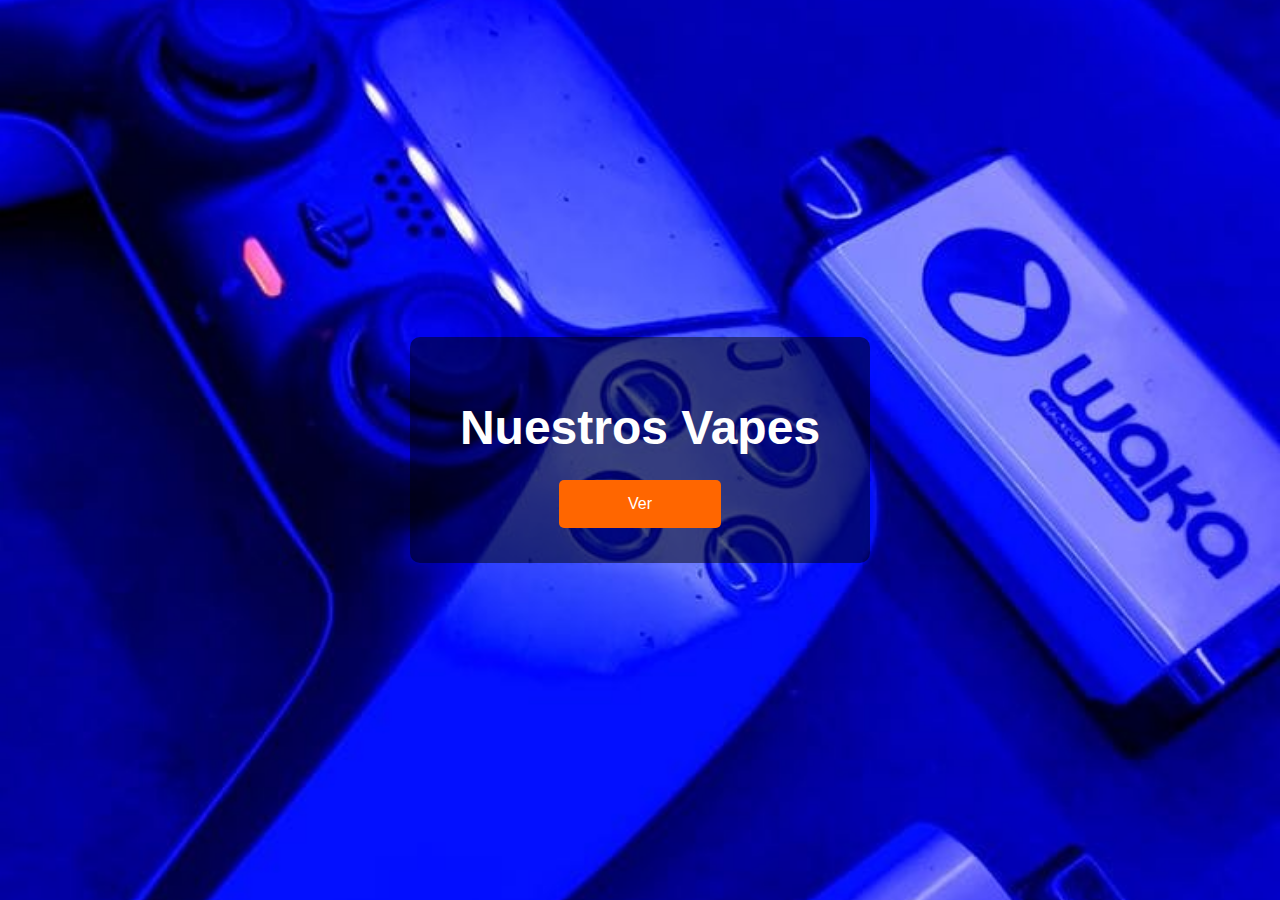
<file: index.html>
<!DOCTYPE html>
<html lang="es">
<head>
<meta charset="UTF-8">
 <meta name="viewport"
    content="width=device-width,
    initial-scale=1.0">
    <title>Nuestros Vapes</title>
    <!-- Conexión con CSS -->
    <link rel="stylesheet" 
    href="style.css">
</head>
    <body>
    <div class="container">
    <h1>Nuestros Vapes</h1>
    <button id="verBtn">Ver</button>
    </div>
   <!-- Conexión con JavaScript -->
    <script src="script.js"></script>
</body>
</html>
</file>
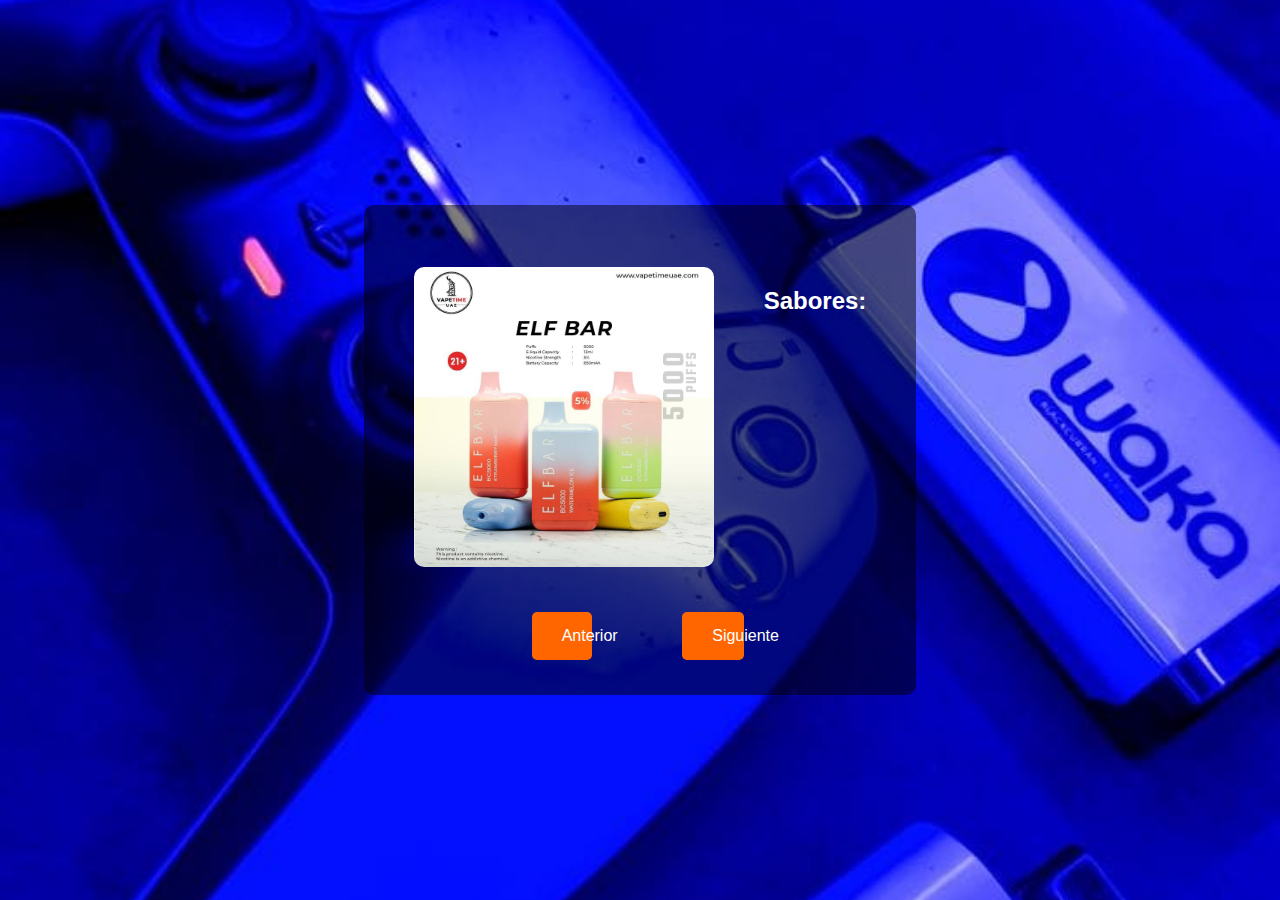
<file: elfbar.html>
<!DOCTYPE html>
<html lang="es">
<head>
    <meta charset="UTF-8">
    <meta name="viewport" content="width=device-width, initial-scale=1.0">
    <title>Packs Pod - Nuestros Vapes</title>
    <link rel="stylesheet" href="style.css">
</head>
<body>
    <div class="container">

        <!-- Nombre del modelo -->
        <h1 class="nombre-vape"></h1>
        
        <!-- Contenedor principal: imagen + sabores -->
        <div class="contenido-flex">
            <!-- Imagen del vape -->
            <img src="Imagen de WhatsApp 2025-09-04 a las 00.44.41_f75f6a9a.jpg" alt="Packs Pod" class="imagen-vape">

            <!-- Sabores -->
            <div class="sabores">
                <h2>Sabores:</h2>
                <ul>
                    <li></li>
                    <li></li>
                    <li></li>
                    <li></li>
                </ul>
            </div>
        </div>

        <!-- Botones -->
        <div class="botones">
            <a href="packspod.html"><button>Anterior</button></a>
            <a href="lostmaty.html"><button>Siguiente</button></a>
        </div>
    </div>
</body>
</html>
</file>
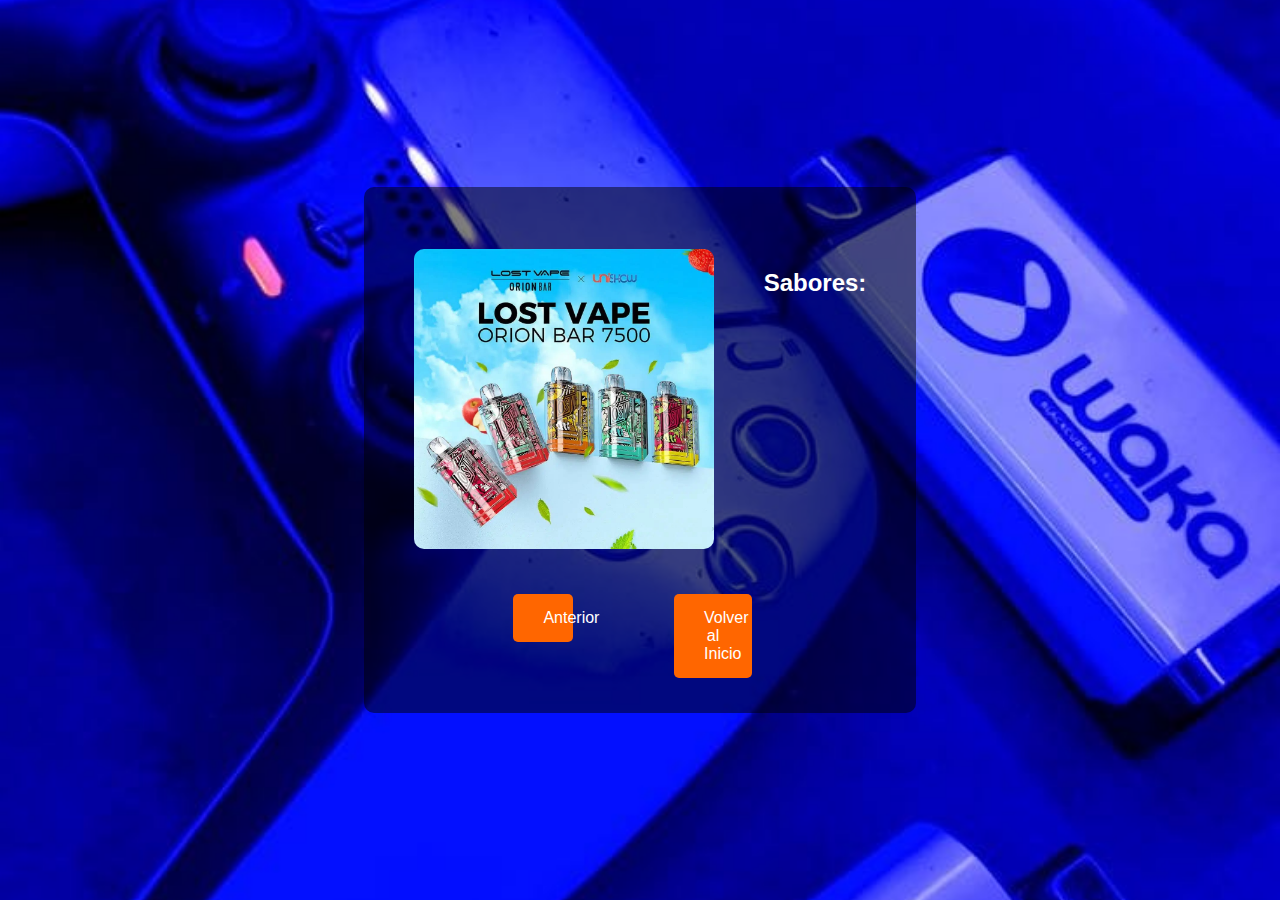
<file: lost vape.html>
<!DOCTYPE html>
<html lang="es">
<head>
    <meta charset="UTF-8">
    <meta name="viewport" content="width=device-width, initial-scale=1.0">
    <title>Packs Pod - Nuestros Vapes</title>
    <link rel="stylesheet" href="style.css">
</head>
<body>
    <div class="container">

        <!-- Nombre del modelo -->
        <h1 class="nombre-vape"></h1>
        
        <!-- Contenedor principal: imagen + sabores -->
        <div class="contenido-flex">
            <!-- Imagen del vape -->
            <img src="Imagen de WhatsApp 2025-09-04 a las 00.53.58_32c82089.jpg" alt="Packs Pod" class="imagen-vape">

            <!-- Sabores -->
            <div class="sabores">
                <h2>Sabores:</h2>
                <ul>
                    <li></li>
                    <li></li>
                    <li></li>
                    <li></li>
                </ul>
            </div>
        </div>

        <!-- Botones -->
        <div class="botones">
            <a href="lostmaty.html"><button>Anterior</button></a>
            <a href="index.html"><button>Volver al Inicio</button></a>
        </div>
    </div>
</body>
</html>
</file>
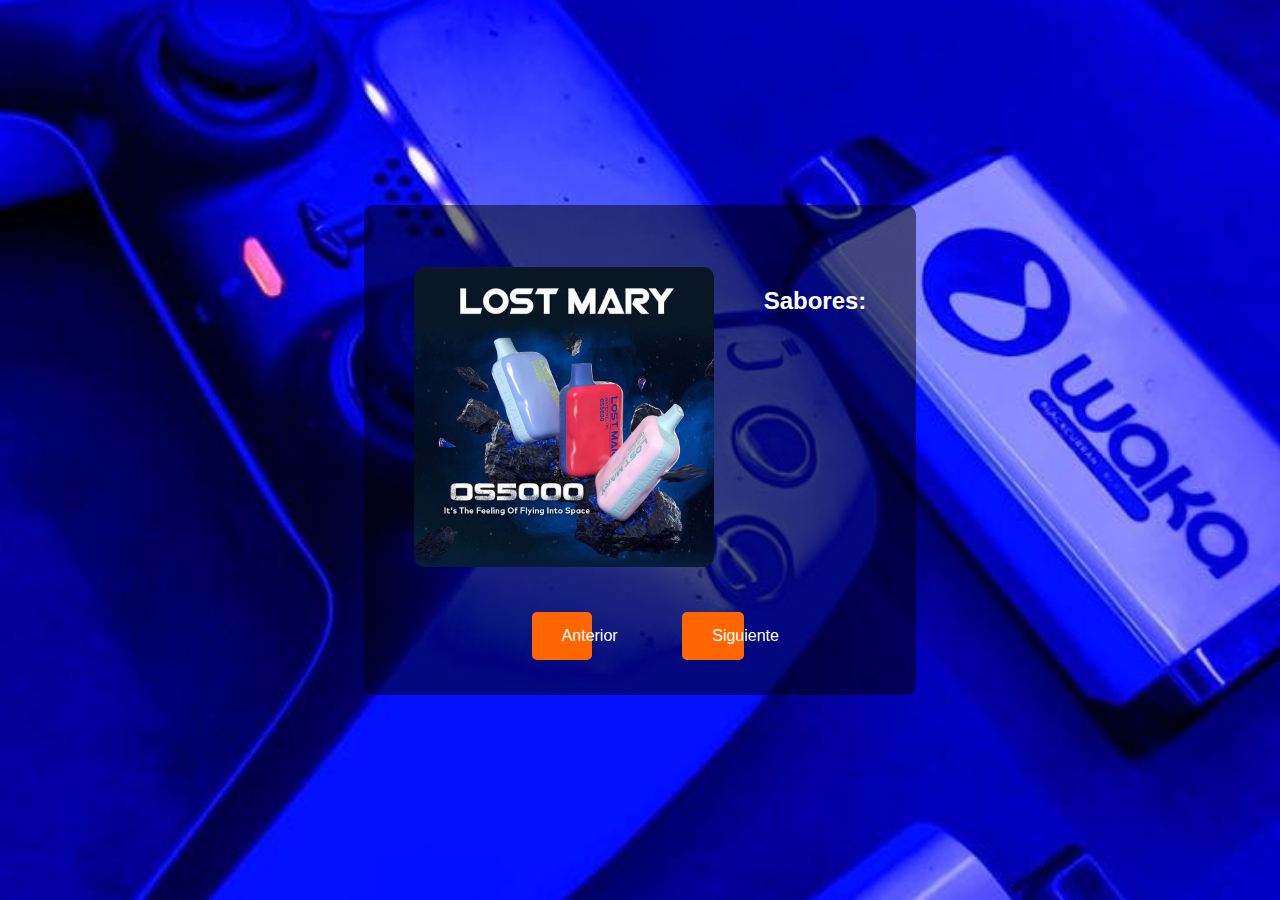
<file: lostmaty.html>
<!DOCTYPE html>
<html lang="es">
<head>
    <meta charset="UTF-8">
    <meta name="viewport" content="width=device-width, initial-scale=1.0">
    <title>Packs Pod - Nuestros Vapes</title>
    <link rel="stylesheet" href="style.css">
</head>
<body>
    <div class="container">

        <!-- Nombre del modelo -->
        <h1 class="nombre-vape"></h1>
        
        <!-- Contenedor principal: imagen + sabores -->
        <div class="contenido-flex">
            <!-- Imagen del vape -->
            <img src="Imagen de WhatsApp 2025-09-04 a las 00.51.28_777e95ef.jpg" alt="Packs Pod" class="imagen-vape">

            <!-- Sabores -->
            <div class="sabores">
                <h2>Sabores:</h2>
                <ul>
                    <li></li>
                    <li></li>
                    <li></li>
                    <li></li>
                </ul>
            </div>
        </div>

        <!-- Botones -->
        <div class="botones">
            <a href="elfbar.html"><button>Anterior</button></a>
            <a href="lost vape.html"><button>Siguiente</button></a>
        </div>
    </div>
</body>
</html>
</file>
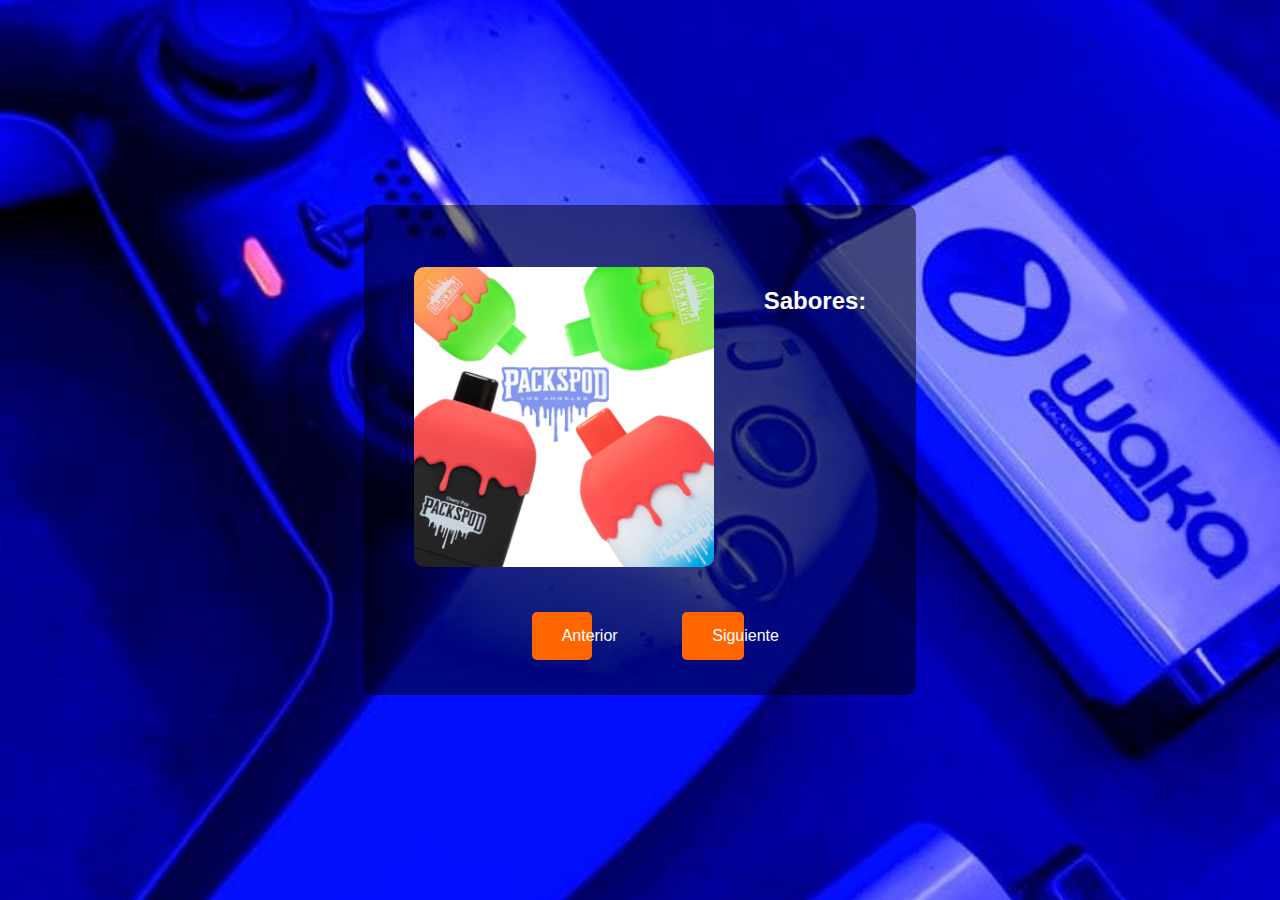
<file: packspod.html>
<!DOCTYPE html>
<html lang="es">
<head>
    <meta charset="UTF-8">
    <meta name="viewport" content="width=device-width, initial-scale=1.0">
    <title>Packs Pod - Nuestros Vapes</title>
    <link rel="stylesheet" href="style.css">
</head>
<body>
    <div class="container">

        <!-- Nombre del modelo -->
        <h1 class="nombre-vape"></h1>
        
        <!-- Contenedor principal: imagen + sabores -->
        <div class="contenido-flex">
            <!-- Imagen del vape -->
            <img src="Imagen de WhatsApp 2025-09-04 a las 00.38.02_5223c663.jpg" alt="Packs Pod" class="imagen-vape">

            <!-- Sabores -->
            <div class="sabores">
                <h2>Sabores:</h2>
                <ul>
                    <li></li>
                    <li></li>
                    <li></li>
                    <li></li>
                </ul>
            </div>
        </div>

        <!-- Botones -->
        <div class="botones">
            <a href="waka.html"><button>Anterior</button></a>
            <a href="elfbar.html"><button>Siguiente</button></a>
        </div>
    </div>
</body>
</html>
</file>
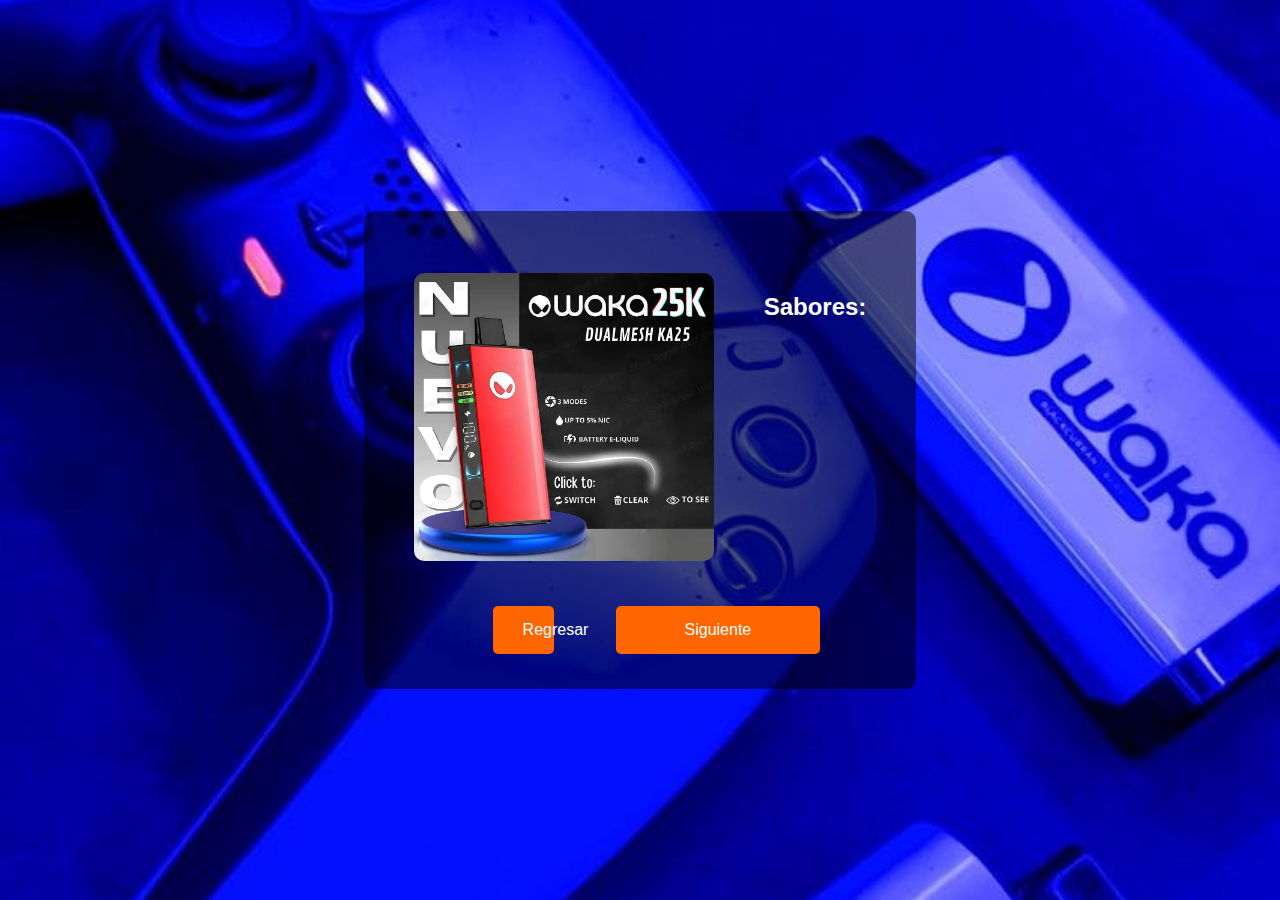
<file: waka.html>
<!DOCTYPE html>
<html lang="es">
<head>
    <meta charset="UTF-8">
    <meta name="viewport" content="width=device-width, initial-scale=1.0">
    <title>Waka - Nuestros Vapes</title>
    <link rel="stylesheet" href="style.css">
</head>
<body>
    <div class="container">

        <!-- Nombre del modelo -->
        <h1 class="nombre-vape"></h1>
        
        <!-- Contenedor principal: imagen + sabores -->
        <div class="contenido-flex">
            <!-- Imagen del vape -->
            <img src="Imagen de WhatsApp 2025-09-04 a las 00.02.17_a0a47350.jpg" alt="Waka 25" class="imagen-vape">

            <!-- Sabores -->
            <div class="sabores">
                <h2>Sabores:</h2>
                <ul>
                    <li></li>
                    <li></li>
                    <li></li>
                    <li></li>
                </ul>
            </div>
        </div>

        <!-- Botones -->
        <div class="botones">
            <a href="index.html"><button>Regresar</button></a>
            <button id="siguienteBtn">Siguiente</button>
        </div>
    </div>

    <script>
        const siguienteBtn = document.getElementById('siguienteBtn');

        // Al hacer clic en "Siguiente", abrir packspod.html
        siguienteBtn.addEventListener('click', () => {
            window.location.href = "packspod.html";
        });
    </script>
</body>
</html>
</file>
<file: style.css>
/* Fondo de la página */
body {
    margin: 0;
    padding: 0;
    height: 100vh;
    display: flex;
    justify-content: center;
    align-items: center;
    background-image: url('Imagen de WhatsApp 2025-09-03 a las 21.22.53_dd5fd91c.jpg'); /* Reemplaza con la ruta de tu imagen */
    background-size: cover;
    background-position: center;
    font-family: Arial, sans-serif;
}

/* Contenedor central */
.container {
    text-align: center;
    background: rgba(0, 0, 0, 0.5); /* Fondo semi-transparente para resaltar texto */
    padding: 30px 50px;
    border-radius: 10px;
}

/* Título */
h1 {
    color: white;
    margin-bottom: 20px;
    font-size: 48px;
}

/* Botón */
button {
    padding: 15px 30px;
    font-size: 18px;
    cursor: pointer;
    border: none;
    border-radius: 5px;
    background-color: #ff6600;
    color: white;
    transition: background-color 0.3s;
}

button:hover {
    background-color: #e65c00;
}





/* Nombre del vape sobre la imagen */
.nombre-vape {
    color: white;
    font-size: 48px;
    margin-bottom: 20px;
}

/* Imagen del vape */
.imagen-vape {
    width: 300px; /* ajusta el tamaño como quieras */
    border-radius: 10px;
    margin-bottom: 20px;
}

.botones {
    display: flex;
    justify-content: center;
    gap: 20px; /* espacio entre los botones */
    margin-top: 20px;
}

/* Contenedor horizontal: imagen + sabores */
.contenido-flex {
    display: flex;
    justify-content: center;
    align-items: flex-start;
    gap: 50px; /* espacio entre imagen y sabores */
    margin-top: 20px;
}

/* Lista de sabores */
.sabores h2 {
    color: white;
    margin-bottom: 10px;
}

.sabores ul {
    list-style: none; /* sin viñetas */
    padding: 0;
}

.sabores li {
    color: white;
    font-size: 18px;
    margin-bottom: 5px;
}

/* Para pantallas pequeñas */
@media (max-width: 600px) {
    body {
        padding: 10px;
    }
    button {
        width: 100%;
        font-size: 18px;
    }
}
/* Hacer que la imagen se ajuste al contenedor */
img {
    max-width: 100%;
    height: auto;
    display: block;
    margin: 0 auto;
}

/* Botones adaptables */
button {
    width: 45%;
    margin: 5px;
    font-size: 16px;
}

/* Ajustes para pantallas pequeñas */
@media (max-width: 600px) {
    .container {  /* suponiendo que tengas un div contenedor */
        padding: 10px;
    }
    button {
        width: 100%;
        font-size: 18px;
    }
}
body {
    margin: 0; /* Para que no haya espacios alrededor */
    padding: 0;
    background-image: url("Imagen de WhatsApp 2025-09-03 a las 21.22.53_dd5fd91c.jpg"); /* Cambia por tu ruta */
    background-size: cover; /* Hace que la imagen cubra todo el fondo */
    background-repeat: no-repeat; /* Evita que se repita */
    background-position: center center; /* Centra la imagen */
    height: 100vh; /* Asegura que ocupe toda la altura de la pantalla */
}
</file>
